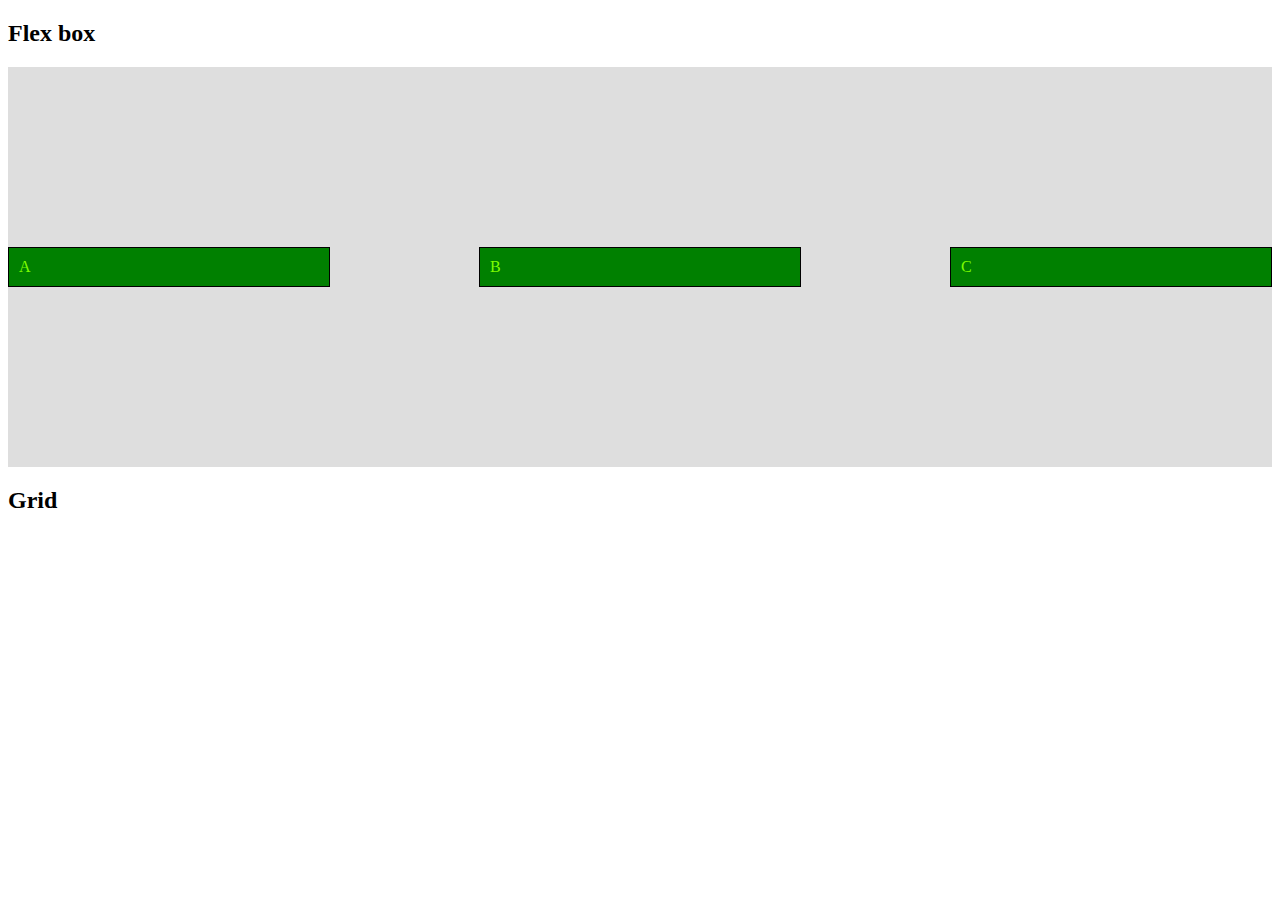
<file: national Geo copy/practice.html>
<!DOCTYPE html>
<html lang="en">
<head>
    <meta charset="UTF-8">
    <meta http-equiv="X-UA-Compatible" content="IE=edge">
    <meta name="viewport" content="width=device-width, initial-scale=1.0">
    <title>Practice</title>
    
    <link rel="stylesheet" href="styles/practice.css">
    
</head>
<body>
    
    <h2>Flex box</h2>

    <div class="flex-container">
        <div class="flex-element">
            A
        </div>

        <div class="flex-element">
            B
        </div>

        <div class="flex-element">
            C
        </div>

    </div>

    <h2>Grid</h2>

</body>
</html>
</file>
<file: national Geo copy/styles/practice.css>
.flex-container {
    display: flex;
    flex-direction: row;
    justify-content: space-between;
    align-items: center;
    flex-wrap: wrap;
    background-color: #dedede;
    height: 400px;
}

.flex-element {
    border: 1px solid black;
    background-color: green;
    color: lawngreen;
    padding: 10px;
    flex-basis: 300px  ;
}
</file>
